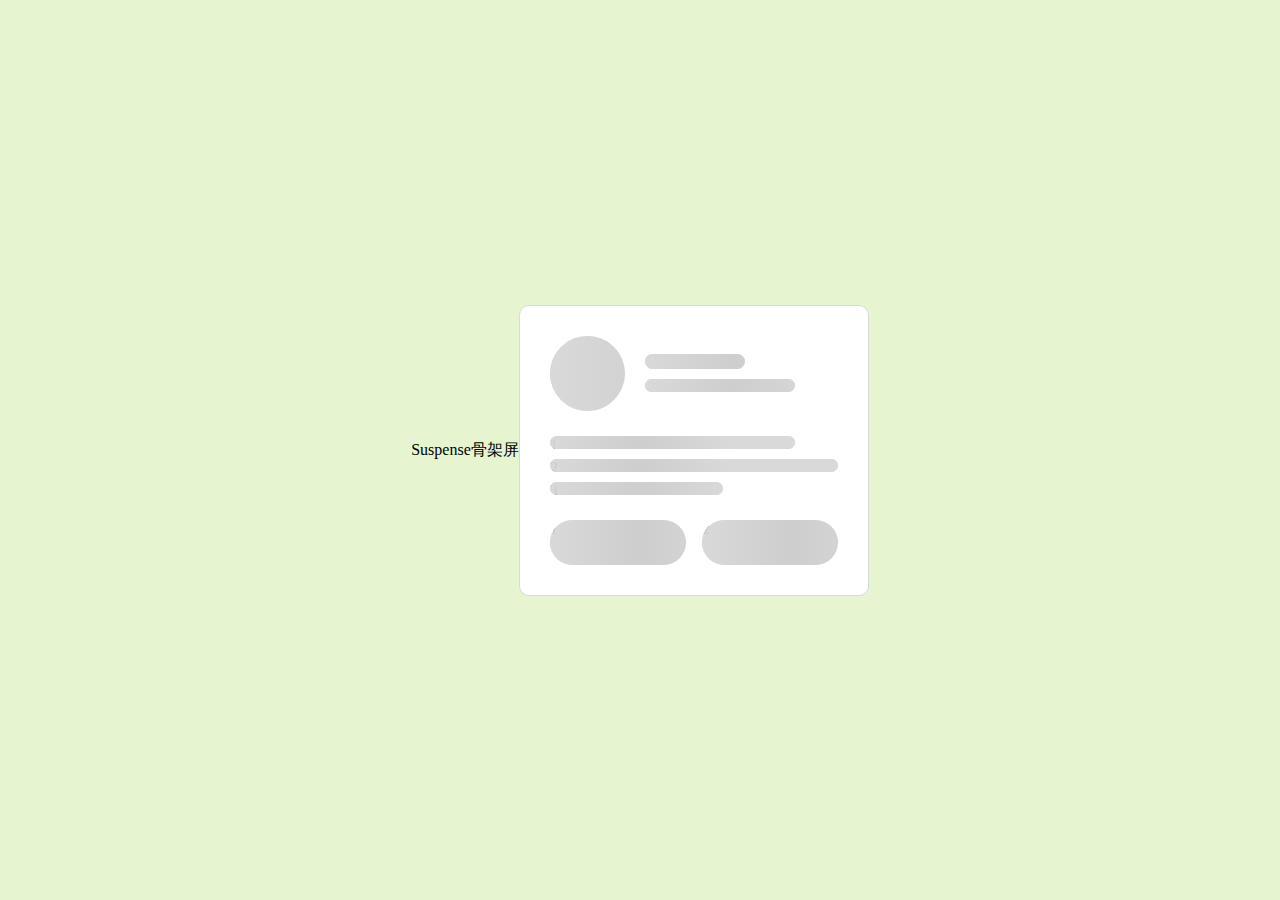
<file: skeleton.html>
<!DOCTYPE html>
<html lang="zh">
<head>
    <meta charset="UTF-8">
    <meta name="viewport" content="width=device-width, initial-scale=1.0">
    <title>Skeleton骨架加载屏幕动画</title>
    <link rel="stylesheet" href="s.css">
</head>
<body>
    <div>Suspense骨架屏 </div>
  <div class="card">
    <div class="header">
      <div class="img"></div>
      <div class="details">
        <span class="name"></span>
        <span class="about"></span>
      </div>
    </div>
    <div class="description">
      <div class="line line-1">1</div>
      <div class="line line-2">2</div>
      <div class="line line-3">3</div>
    </div>
    <div class="btns">
      <div class="btn btn-1">1</div>
      <div class="btn btn-2">2</div>
    </div>
  </div>
</body>
</html>
</file>
<file: s.css>
*{
    margin: 0;
    padding: 0;
    box-sizing: border-box;
  }
  body{
    display: flex;
    align-items: center;
    justify-content: center;
    min-height: 100vh;
    background-color:#e5f5d0;
  }
  .card{
    max-width: 350px;
    width: 100%;
    background: #fff;
    padding: 30px;
    border-radius: 10px;
    border: 1px solid #d9d9d9;
  }
  .card .header{
    display: flex;
    align-items: center;
  }
  .header .img{
    height: 75px;
    width: 75px;
    background: #d9d9d9;
    border-radius: 50%;
    position: relative;
    overflow: hidden;
  }
  .header .details{
    margin-left: 20px;
  }
  .details span{
    display: block;
    background: #d9d9d9;
    border-radius: 10px;
    overflow: hidden;
    position: relative;
  }
  .details .name{
    height: 15px;
    width: 100px;
  }
  .details .about{
    height: 13px;
    width: 150px;
    margin-top: 10px;
  }
  .card .description{
    margin: 25px 0;
  }
  .description .line{
    background: #d9d9d9;
    border-radius: 10px;
    height: 13px;
    margin: 10px 0;
    overflow: hidden;
    position: relative;
  }
  .description .line-1{
    width: calc(100% - 15%);
  }
  .description .line-3{
    width: calc(100% - 40%);
  }
  .card .btns{
    display: flex;
  }
  .card .btns .btn{
    height: 45px;
    width: 100%;
    background: #d9d9d9;
    border-radius: 25px;
    position: relative;
    overflow: hidden;
  }
  .btns .btn-1{
    margin-right: 8px;
  }
  .btns .btn-2{
    margin-left: 8px;
  }
  .header .img::before,
  .details span::before,
  .description .line::before,
  .btns .btn::before{
    position: absolute;
    content: "";
    height: 100%;
    width: 100%;
    background-image: linear-gradient(to right, #d9d9d9 0%, rgba(0,0,0,0.05) 20%, #d9d9d9 40%, #d9d9d9 100%);
    background-repeat: no-repeat;
    background-size: 450px 400px;
    animation: shimmer 1s linear infinite;
  }
  .header .img::before{
    background-size: 650px 600px;
  }
  .details span::before{
    animation-delay: 0.2s;
  }
  .btns .btn-2::before{
    animation-delay: 0.22s;
  }
  /* 动画帧 */
  @keyframes shimmer { 
    0%{
      background-position: -450px 0;
    }
    100%{
      background-position: 450px 0;
    }
  }
</file>
